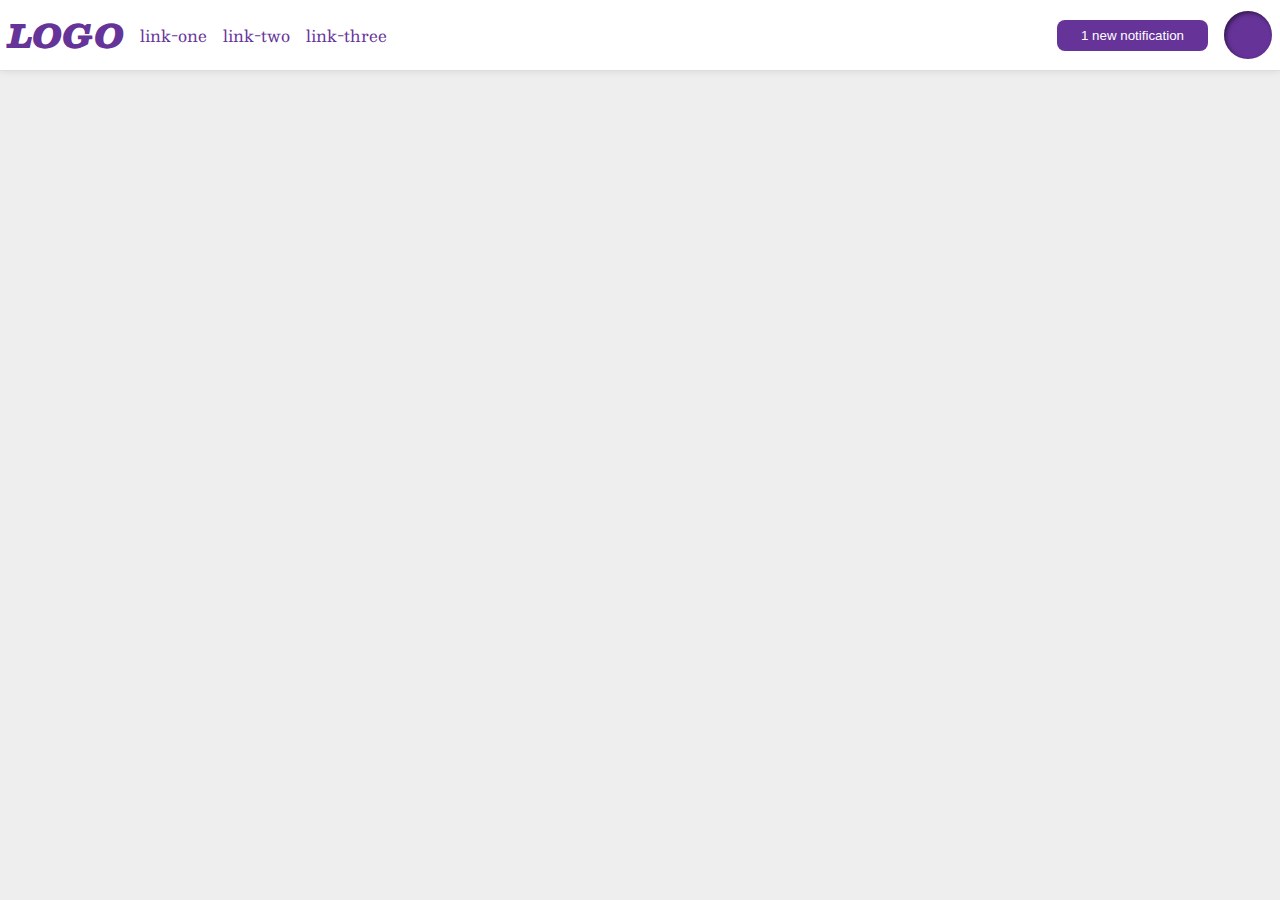
<file: flex/03-flex-header-2/index.html>
<!DOCTYPE html>
<html lang="en">
  <head>
    <meta charset="UTF-8">
    <meta http-equiv="X-UA-Compatible" content="IE=edge">
    <meta name="viewport" content="width=device-width, initial-scale=1.0">
    <title>Flex Header 2</title>
    <link rel="stylesheet" href="style.css">
  </head>
  <body>
    <div class="header">
      <div class="left">
        <div class="logo">
          LOGO
        </div>
        <ul class="links">
          <li><a href="google.com">link-one</a></li>
          <li><a href="google.com">link-two</a></li>
          <li><a href="google.com">link-three</a></li>
        </ul>
      </div>
      <div class="right">
        <button class="notifications">
          1 new notification
        </button>
        <div class="profile-image"></div>
      </div>
    </div>
  </body>
</html>
</file>
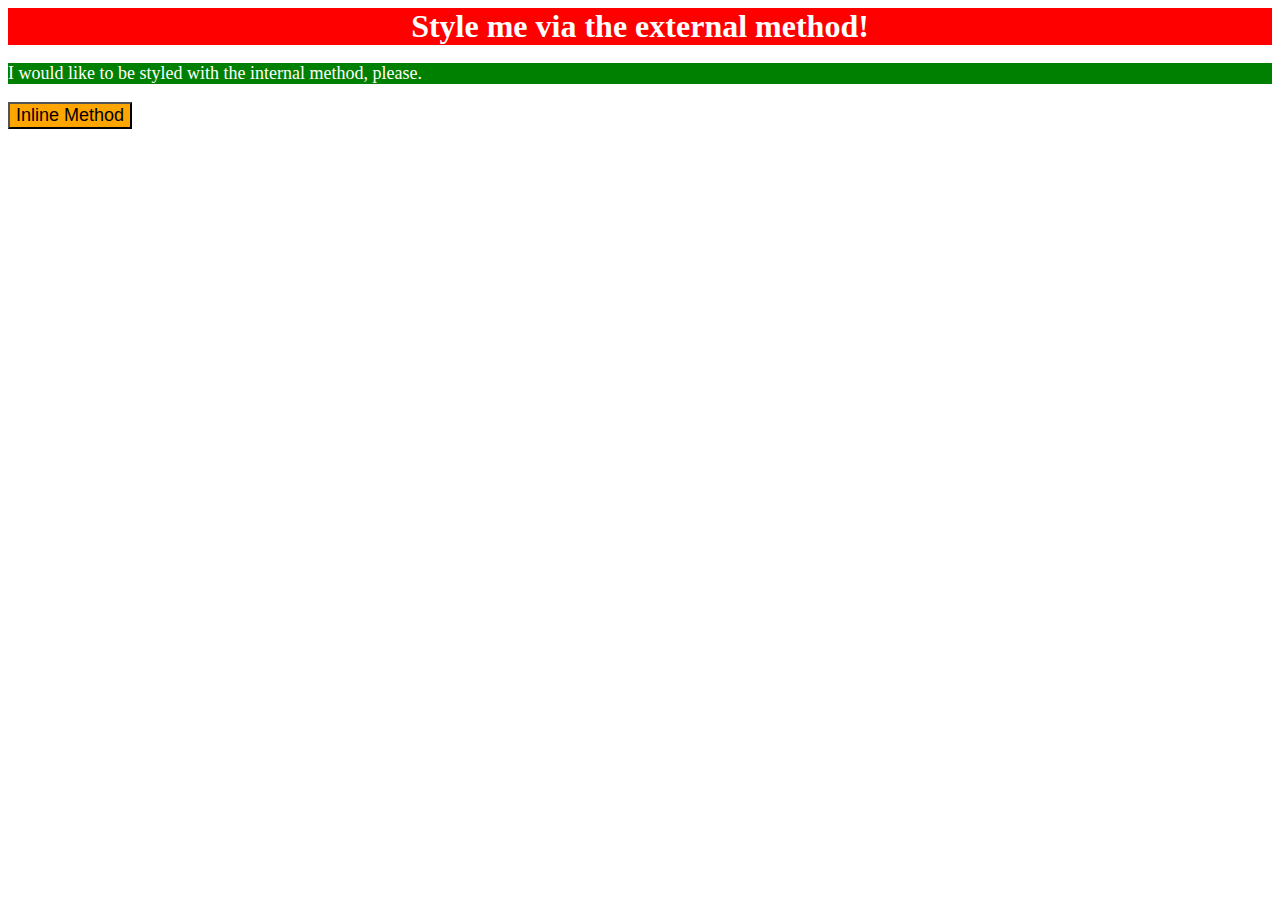
<file: foundations/01-css-methods/index.html>
<!DOCTYPE html>
<html lang="en">
  <head>
    <meta charset="UTF-8">
    <meta http-equiv="X-UA-Compatible" content="IE=edge">
    <meta name="viewport" content="width=device-width, initial-scale=1.0">
    <title>Methods for Adding CSS</title>
    <link rel="stylesheet" type="text/css" href="style.css">
    <style>
      p {
        background-color: green;
        color: white;
        font-size: 18px;
      }
    </style>
  </head>
  <body>
    <div>Style me via the external method!</div>
    <p>I would like to be styled with the internal method, please.</p>
    <button style="background-color: orange; font-size: 18px;">Inline Method</button>
  </body>
</html>
</file>
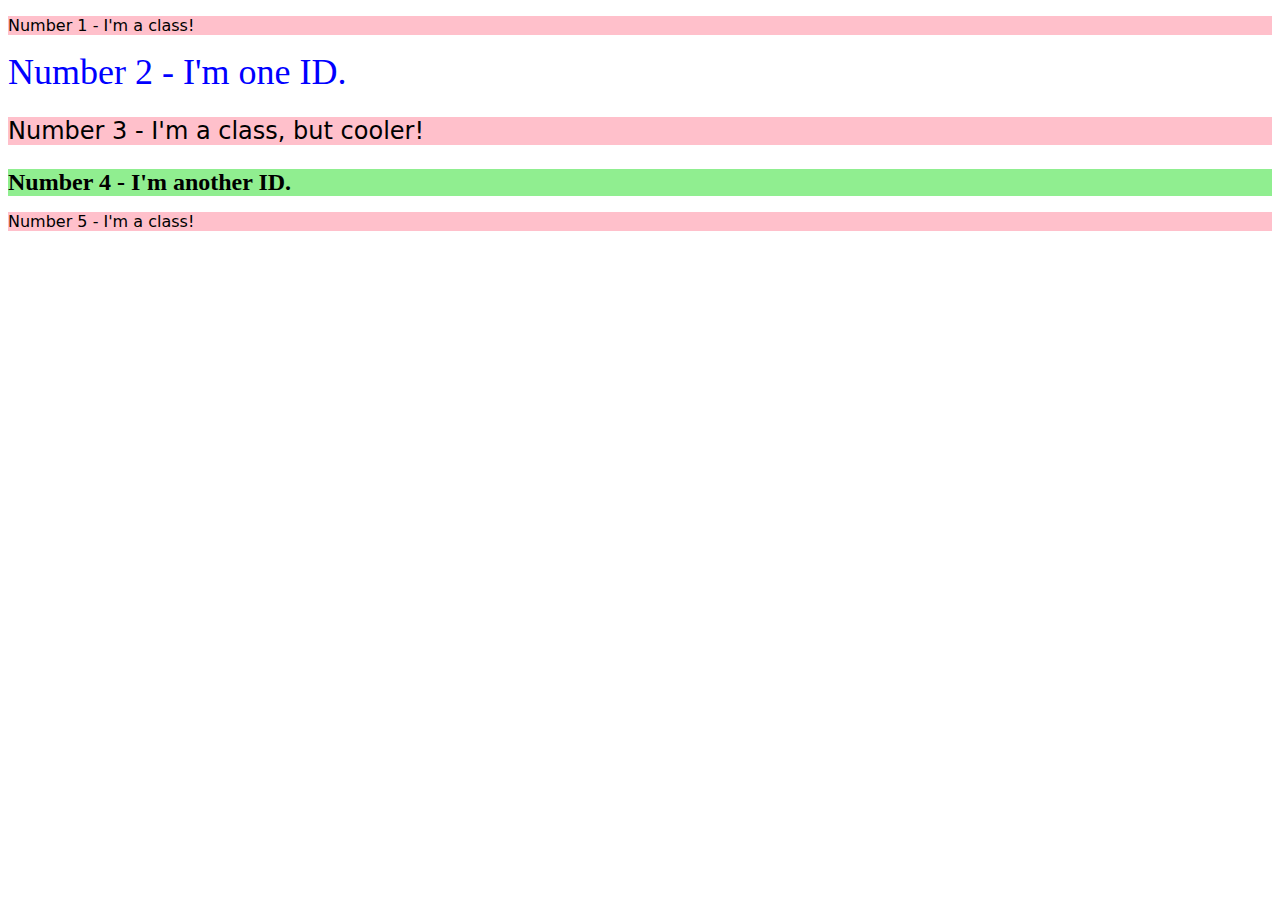
<file: foundations/02-class-id-selectors/index.html>
<!DOCTYPE html>
<html lang="en">
  <head>
    <meta charset="UTF-8">
    <meta http-equiv="X-UA-Compatible" content="IE=edge">
    <meta name="viewport" content="width=device-width, initial-scale=1.0">
    <title>Class and ID Selectors</title>
    <link rel="stylesheet" type="text/css" href="style.css">
  </head>
  <body>
    <p class="odd">Number 1 - I'm a class!</p>
    <div id="second">Number 2 - I'm one ID.</div>
    <p class="odd" id="third">Number 3 - I'm a class, but cooler!</p>
    <div id="fourth">Number 4 - I'm another ID.</div>
    <p class="odd">Number 5 - I'm a class!</p>
  </body>
</html>
</file>
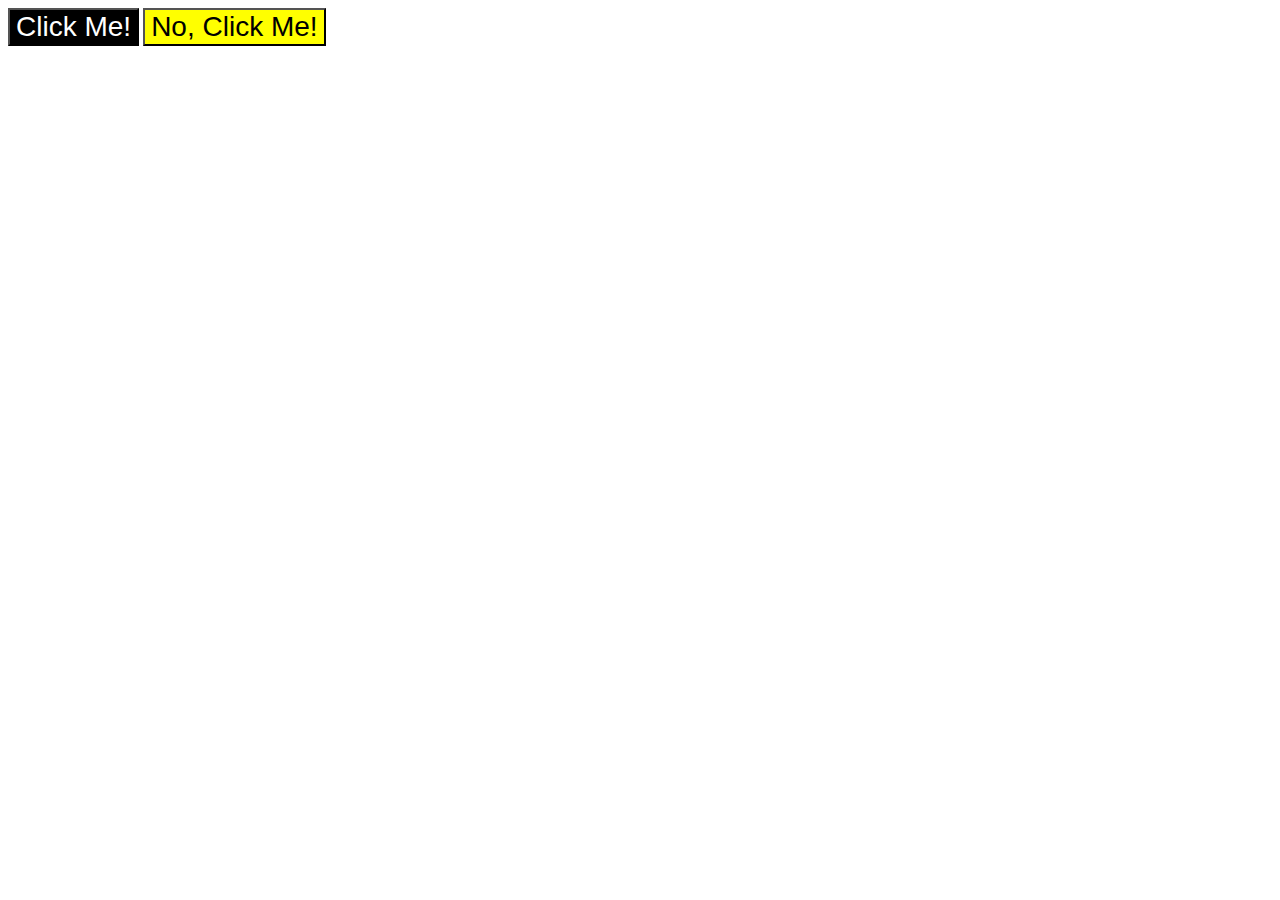
<file: foundations/03-grouping-selectors/index.html>
<!DOCTYPE html>
<html lang="en">
  <head>
    <meta charset="UTF-8">
    <meta http-equiv="X-UA-Compatible" content="IE=edge">
    <meta name="viewport" content="width=device-width, initial-scale=1.0">
    <title>Grouping Selectors</title>
    <link rel="stylesheet" href="style.css">
  </head>
  <body>
    <button class="first">Click Me!</button>
    <button class="second">No, Click Me!</button>
  </body>
</html>
</file>
<file: flex/03-flex-header-2/style.css>
/* this is some magical font-importing.  
you'll learn about it later. */
@import url('https://fonts.googleapis.com/css2?family=Besley:ital,wght@0,400;1,900&display=swap');

body {
  margin: 0;
  background: #eee;
  font-family: Besley, serif;
}

.header {
  background: white;
  border-bottom: 1px solid #ddd;
  box-shadow: 0 0 8px rgba(0,0,0,.1);
  padding: 8px;
  display: flex;
  justify-content: space-between;
  align-items: flex-end;
}

.header * {
  margin-top: auto;
  margin-bottom: auto;
}

.profile-image {
  background: rebeccapurple;
  box-shadow: inset 2px 2px 4px rgba(0,0,0,.5);
  border-radius: 50%;
  width: 48px;
  height: 48px;
}

.logo {
  color: rebeccapurple;
  font-size: 32px;
  font-weight: 900;
  font-style: italic;
}

button {
  border: none;
  border-radius: 8px;
  background: rebeccapurple;
  color: white;
  padding: 8px 24px;
}

a {
  /* this removes the line under our links */
  text-decoration: none;
  color: rebeccapurple;
}

ul {
  list-style-type: none;
}

.right {
  display: flex;
  column-gap: 16px;
  align-items: center;
}

.left {
  display: flex;
  justify-content: left;
  column-gap: -16px;
}

.links {
  display: flex;
  column-gap: 16px;
  padding-left: 16px;
}

li {
  align-self: flex-start;
}
</file>
<file: foundations/01-css-methods/style.css>
div {
    background-color: red;
    color: white;
    font-size: 32px;
    text-align: center;
    font-weight: bold;
}
</file>
<file: foundations/02-class-id-selectors/style.css>
.odd {
    background-color: pink;
    font-family: 'Verdana', 'Dejavu Sans', 'sans-serif'; 
}

#second {
    color: blue;
    font-size: 36px;
}

#third {
    font-size: 24px;
}

#fourth {
    background-color: lightgreen;
    font-size: 24px;
    font-weight: bold;
}
</file>
<file: foundations/03-grouping-selectors/style.css>
.first {
    background-color: black;
    color: white;
}

.second {
    background-color: yellow;
}

.first, .second {
    font-size: 28px;
    font-family: 'Helvetica', 'Times New Roman', 'sans-serif';
}
</file>
